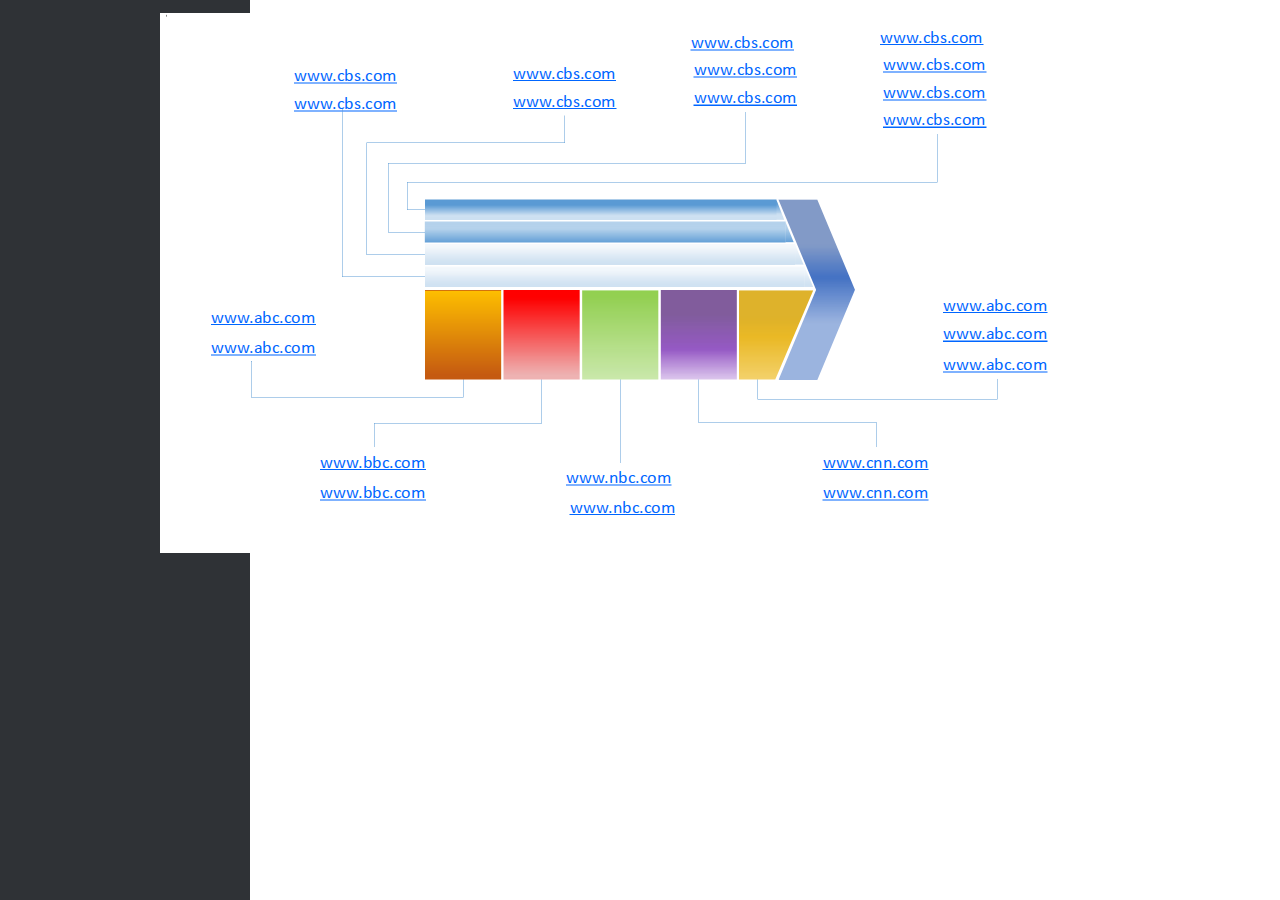
<file: ppt/Presentation2.html>
<!DOCTYPE html>
<!-- Created by pdf2htmlEX (https://github.com/coolwanglu/pdf2htmlex) -->
<html xmlns="http://www.w3.org/1999/xhtml">
<head>
<meta charset="utf-8"/>

<meta http-equiv="X-UA-Compatible" content="IE=edge,chrome=1"/>
<link rel="stylesheet" href="base.min.css"/>
<link rel="stylesheet" href="fancy.min.css"/>
<link rel="stylesheet" href="main.css"/>
<script src="compatibility.min.js"></script>
<script src="theViewer.min.js"></script>
<script>
try{
theViewer.defaultViewer = new theViewer.Viewer({});
}catch(e){}
</script>
<title></title>
</head>
<body>
<div id="sidebar">
<div id="outline">
</div>
</div>
<div id="page-container">
<div id="pf1" class="pf w0 h0" data-page-no="1"><div class="pc pc1 w0 h0"><img class="bi x0 y0 w0 h0" alt="" src="bg1.png"/><div class="t m0 x1 h1 y1 ff1 fs0 fc0 sc0 ls0 ws0">www.abc.com</div><div class="t m0 x2 h1 y2 ff1 fs0 fc0 sc0 ls0 ws0">www.cbs.com</div><div class="t m0 x3 h1 y3 ff1 fs0 fc0 sc0 ls0 ws0">www.cbs.com</div><div class="t m0 x3 h1 y4 ff1 fs0 fc0 sc0 ls0 ws0">www.cbs.com</div><div class="t m0 x3 h1 y5 ff1 fs0 fc0 sc0 ls0 ws0">www.cbs.com</div><div class="t m0 x1 h1 y6 ff1 fs0 fc0 sc0 ls0 ws0">www.abc.com</div><div class="t m0 x1 h1 y7 ff1 fs0 fc0 sc0 ls0 ws0">www.abc.com</div><div class="t m0 x4 h1 y8 ff1 fs0 fc0 sc0 ls0 ws0">www.cbs.com</div><div class="t m0 x5 h1 y9 ff1 fs0 fc0 sc0 ls0 ws0">www.cbs.com</div><div class="t m0 x5 h1 ya ff1 fs0 fc0 sc0 ls0 ws0">www.cbs.com</div><div class="t m0 x6 h1 yb ff1 fs0 fc0 sc0 ls0 ws0">www.cbs.com</div><div class="t m0 x6 h1 yc ff1 fs0 fc0 sc0 ls0 ws0">www.cbs.com</div><div class="t m0 x7 h1 yd ff1 fs0 fc0 sc0 ls0 ws0">www.cbs.com</div><div class="t m0 x7 h1 ye ff1 fs0 fc0 sc0 ls0 ws0">www.cbs.com</div><div class="t m0 x8 h1 yf ff1 fs0 fc0 sc0 ls0 ws0">www.abc.com</div><div class="t m0 x8 h1 y10 ff1 fs0 fc0 sc0 ls0 ws0">www.abc.com</div><div class="t m0 x9 h1 y11 ff1 fs0 fc0 sc0 ls0 ws0">www.bbc.com</div><div class="t m0 x9 h1 y12 ff1 fs0 fc0 sc0 ls0 ws0">www.bbc.com</div><div class="t m0 xa h1 y13 ff1 fs0 fc0 sc0 ls0 ws0">www.nbc.com</div><div class="t m0 xb h1 y14 ff1 fs0 fc0 sc0 ls0 ws0">www.nbc.com</div><div class="t m0 xc h1 y11 ff1 fs0 fc0 sc0 ls0 ws0">www.cnn.com</div><div class="t m0 xc h1 y12 ff1 fs0 fc0 sc0 ls0 ws0">www.cnn.com</div><a class="l" href="http://www.abc.com/"><div class="d m1" style="border-style:none;position:absolute;left:775.641785px;bottom:233.511169px;width:123.021362px;height:29.081268px;background-color:rgba(255,255,255,0.000001);"></div></a><a class="l" href="http://www.cbs.com/"><div class="d m1" style="border-style:none;position:absolute;left:713.000061px;bottom:501.604645px;width:160.037903px;height:29.081268px;background-color:rgba(255,255,255,0.000001);"></div></a><a class="l" href="http://www.cbs.com/"><div class="d m1" style="border-style:none;position:absolute;left:716.047424px;bottom:446.168823px;width:160.037842px;height:29.081238px;background-color:rgba(255,255,255,0.000001);"></div></a><a class="l" href="http://www.cbs.com/"><div class="d m1" style="border-style:none;position:absolute;left:716.047424px;bottom:474.354736px;width:160.037842px;height:29.081238px;background-color:rgba(255,255,255,0.000001);"></div></a><a class="l" href="http://www.cbs.com/"><div class="d m1" style="border-style:none;position:absolute;left:716.047424px;bottom:418.918915px;width:122.452515px;height:29.081268px;background-color:rgba(255,255,255,0.000001);"></div></a><a class="l" href="http://www.abc.com/"><div class="d m1" style="border-style:none;position:absolute;left:775.641663px;bottom:204.955780px;width:123.021301px;height:29.081238px;background-color:rgba(255,255,255,0.000001);"></div></a><a class="l" href="http://www.abc.com/"><div class="d m1" style="border-style:none;position:absolute;left:775.641724px;bottom:174.165436px;width:123.021362px;height:29.081268px;background-color:rgba(255,255,255,0.000001);"></div></a><a class="l" href="http://www.cbs.com/"><div class="d m1" style="border-style:none;position:absolute;left:523.500061px;bottom:496.359833px;width:160.037903px;height:29.081268px;background-color:rgba(255,255,255,0.000001);"></div></a><a class="l" href="http://www.cbs.com/"><div class="d m1" style="border-style:none;position:absolute;left:526.547485px;bottom:440.924011px;width:118.139526px;height:29.081268px;background-color:rgba(255,255,255,0.000001);"></div></a><a class="l" href="http://www.cbs.com/"><div class="d m1" style="border-style:none;position:absolute;left:526.547424px;bottom:469.109924px;width:160.037903px;height:29.081268px;background-color:rgba(255,255,255,0.000001);"></div></a><a class="l" href="http://www.cbs.com/"><div class="d m1" style="border-style:none;position:absolute;left:345.769775px;bottom:437.618500px;width:118.139526px;height:29.081268px;background-color:rgba(255,255,255,0.000001);"></div></a><a class="l" href="http://www.cbs.com/"><div class="d m1" style="border-style:none;position:absolute;left:345.769714px;bottom:465.804413px;width:160.037872px;height:29.081268px;background-color:rgba(255,255,255,0.000001);"></div></a><a class="l" href="http://www.cbs.com/"><div class="d m1" style="border-style:none;position:absolute;left:126.662048px;bottom:435.190094px;width:118.139526px;height:29.081268px;background-color:rgba(255,255,255,0.000001);"></div></a><a class="l" href="http://www.cbs.com/"><div class="d m1" style="border-style:none;position:absolute;left:126.661972px;bottom:463.375977px;width:160.037857px;height:29.081268px;background-color:rgba(255,255,255,0.000001);"></div></a><a class="l" href="http://www.abc.com/"><div class="d m1" style="border-style:none;position:absolute;left:43.866299px;bottom:221.771332px;width:123.021320px;height:29.081268px;background-color:rgba(255,255,255,0.000001);"></div></a><a class="l" href="http://www.abc.com/"><div class="d m1" style="border-style:none;position:absolute;left:43.866371px;bottom:190.981018px;width:123.021339px;height:29.081268px;background-color:rgba(255,255,255,0.000001);"></div></a><a class="l" href="http://www.abc.com/"><div class="d m1" style="border-style:none;position:absolute;left:152.866302px;bottom:76.825043px;width:123.021332px;height:29.081268px;background-color:rgba(255,255,255,0.000001);"></div></a><a class="l" href="http://www.abc.com/"><div class="d m1" style="border-style:none;position:absolute;left:152.866379px;bottom:46.034729px;width:123.021347px;height:29.081268px;background-color:rgba(255,255,255,0.000001);"></div></a><a class="l" href="http://www.abc.com/"><div class="d m1" style="border-style:none;position:absolute;left:398.786285px;bottom:61.050079px;width:123.021332px;height:29.081268px;background-color:rgba(255,255,255,0.000001);"></div></a><a class="l" href="http://www.abc.com/"><div class="d m1" style="border-style:none;position:absolute;left:402.339539px;bottom:31.494080px;width:123.021301px;height:29.081268px;background-color:rgba(255,255,255,0.000001);"></div></a><a class="l" href="http://www.abc.com/"><div class="d m1" style="border-style:none;position:absolute;left:655.390503px;bottom:76.825043px;width:123.021362px;height:29.081268px;background-color:rgba(255,255,255,0.000001);"></div></a><a class="l" href="http://www.abc.com/"><div class="d m1" style="border-style:none;position:absolute;left:655.390564px;bottom:46.034729px;width:123.021301px;height:29.081268px;background-color:rgba(255,255,255,0.000001);"></div></a></div><div class="pi" data-data='{"ctm":[1.000000,0.000000,0.000000,1.000000,0.000000,0.000000]}'></div></div>
</div>
<div class="loading-indicator">

</div>
</body>
</html>
</file>
<file: ppt/main.css>
.ff0{font-family:sans-serif;visibility:hidden;}
@font-face{font-family:ff1;src:url(f1.woff)format("woff");}.ff1{font-family:ff1;line-height:0.689453;font-style:normal;font-weight:normal;visibility:visible;}
.m0{transform:matrix(0.250000,0.000000,0.000000,0.250000,0,0);-ms-transform:matrix(0.250000,0.000000,0.000000,0.250000,0,0);-webkit-transform:matrix(0.250000,0.000000,0.000000,0.250000,0,0);}
.m1{transform:none;-ms-transform:none;-webkit-transform:none;}
.v0{vertical-align:0.000000px;}
.ls0{letter-spacing:0.000000px;}
.sc_{text-shadow:none;}
.sc0{text-shadow:-0.015em 0 transparent,0 0.015em transparent,0.015em 0 transparent,0 -0.015em  transparent;}
@media screen and (-webkit-min-device-pixel-ratio:0){
.sc_{-webkit-text-stroke:0px transparent;}
.sc0{-webkit-text-stroke:0.015em transparent;text-shadow:none;}
}
.ws0{word-spacing:0.000000px;}
.fc0{color:rgb(0,102,255);}
.fs0{font-size:72.000000px;}
.y0{bottom:0.000000px;}
.y14{bottom:40.127342px;}
.y12{bottom:54.667992px;}
.y13{bottom:69.683342px;}
.y11{bottom:85.458305px;}
.y7{bottom:182.798698px;}
.y10{bottom:199.614281px;}
.y6{bottom:213.589012px;}
.yf{bottom:230.404594px;}
.y1{bottom:242.144432px;}
.y5{bottom:427.552170px;}
.yd{bottom:443.823349px;}
.yb{bottom:446.251770px;}
.y9{bottom:449.557281px;}
.y3{bottom:454.802078px;}
.ye{bottom:472.009247px;}
.yc{bottom:474.437668px;}
.ya{bottom:477.743179px;}
.y4{bottom:482.987984px;}
.y8{bottom:504.993101px;}
.y2{bottom:510.237906px;}
.h1{height:48.972656px;}
.h0{height:540.000000px;}
.w0{width:960.000000px;}
.x0{left:0.000000px;}
.x8{left:51.066299px;}
.x7{left:133.862045px;}
.x9{left:160.066299px;}
.x6{left:352.969788px;}
.xa{left:405.986298px;}
.xb{left:409.539551px;}
.x4{left:530.700073px;}
.x5{left:533.747498px;}
.xc{left:662.590515px;}
.x2{left:720.200073px;}
.x3{left:723.247437px;}
.x1{left:782.841797px;}
@media print{
.v0{vertical-align:0.000000pt;}
.ls0{letter-spacing:0.000000pt;}
.ws0{word-spacing:0.000000pt;}
.fs0{font-size:96.000000pt;}
.y0{bottom:0.000000pt;}
.y14{bottom:53.503123pt;}
.y12{bottom:72.890656pt;}
.y13{bottom:92.911123pt;}
.y11{bottom:113.944407pt;}
.y7{bottom:243.731598pt;}
.y10{bottom:266.152374pt;}
.y6{bottom:284.785350pt;}
.yf{bottom:307.206126pt;}
.y1{bottom:322.859243pt;}
.y5{bottom:570.069560pt;}
.yd{bottom:591.764465pt;}
.yb{bottom:595.002360pt;}
.y9{bottom:599.409709pt;}
.y3{bottom:606.402771pt;}
.ye{bottom:629.345662pt;}
.yc{bottom:632.583557pt;}
.ya{bottom:636.990906pt;}
.y4{bottom:643.983978pt;}
.y8{bottom:673.324135pt;}
.y2{bottom:680.317207pt;}
.h1{height:65.296875pt;}
.h0{height:720.000000pt;}
.w0{width:1280.000000pt;}
.x0{left:0.000000pt;}
.x8{left:68.088399pt;}
.x7{left:178.482727pt;}
.x9{left:213.421733pt;}
.x6{left:470.626383pt;}
.xa{left:541.315063pt;}
.xb{left:546.052734pt;}
.x4{left:707.600098pt;}
.x5{left:711.663330pt;}
.xc{left:883.454020pt;}
.x2{left:960.266764pt;}
.x3{left:964.329915pt;}
.x1{left:1043.789062pt;}
}
</file>
<file: ppt/base.min.css>
/*! 
 * Base CSS
 * Copyright 2012,2013 Lu Wang <coolwanglu@gmail.com> 
 * https://github.com/coolwanglu/pdf2htmlEX/blob/master/share/LICENSE
 */#sidebar{position:absolute;top:0;left:0;bottom:0;width:250px;padding:0;margin:0;overflow:auto}#page-container{position:absolute;top:0;left:0;margin:0;padding:0;border:0}@media screen{#sidebar.opened+#page-container{left:250px}#page-container{bottom:0;right:0;overflow:auto}.loading-indicator{display:none}.loading-indicator.active{display:block;position:absolute;width:64px;height:64px;top:50%;left:50%;margin-top:-32px;margin-left:-32px}.loading-indicator img{position:absolute;top:0;left:0;bottom:0;right:0}}@media print{@page{margin:0}html{margin:0}body{margin:0;-webkit-print-color-adjust:exact}#sidebar{display:none}#page-container{width:auto;height:auto;overflow:visible;background-color:transparent}.d{display:none}}.pf{position:relative;background-color:white;overflow:hidden;margin:0;border:0}.pc{position:absolute;border:0;padding:0;margin:0;top:0;left:0;width:100%;height:100%;overflow:hidden;display:block;transform-origin:0 0;-ms-transform-origin:0 0;-webkit-transform-origin:0 0}.pc.opened{display:block}.bf{position:absolute;border:0;margin:0;top:0;bottom:0;width:100%;height:100%;-ms-user-select:none;-moz-user-select:none;-webkit-user-select:none;user-select:none}.bi{position:absolute;border:0;margin:0;-ms-user-select:none;-moz-user-select:none;-webkit-user-select:none;user-select:none}@media print{.pf{margin:0;box-shadow:none;page-break-after:always;page-break-inside:avoid}@-moz-document url-prefix(){.pf{overflow:visible;border:1px solid #fff}.pc{overflow:visible}}}.c{position:absolute;border:0;padding:0;margin:0;overflow:hidden;display:block}.t{position:absolute;white-space:pre;font-size:1px;transform-origin:0 100%;-ms-transform-origin:0 100%;-webkit-transform-origin:0 100%;unicode-bidi:bidi-override;-moz-font-feature-settings:"liga" 0}.t:after{content:''}.t:before{content:'';display:inline-block}.t span{position:relative;unicode-bidi:bidi-override}._{display:inline-block;color:transparent;z-index:-1}::selection{background:rgba(127,255,255,0.4)}::-moz-selection{background:rgba(127,255,255,0.4)}.pi{display:none}.d{position:absolute;transform-origin:0 100%;-ms-transform-origin:0 100%;-webkit-transform-origin:0 100%}.it{border:0;background-color:rgba(255,255,255,0.0)}.ir:hover{cursor:pointer}
</file>
<file: ppt/fancy.min.css>
/*! 
 * Fancy styles
 * Copyright 2012,2013 Lu Wang <coolwanglu@gmail.com> 
 * https://github.com/coolwanglu/pdf2htmlEX/blob/master/share/LICENSE
 */@keyframes fadein{from{opacity:0}to{opacity:1}}@-webkit-keyframes fadein{from{opacity:0}to{opacity:1}}@keyframes swing{0{transform:rotate(0)}10%{transform:rotate(0)}90%{transform:rotate(720deg)}100%{transform:rotate(720deg)}}@-webkit-keyframes swing{0{-webkit-transform:rotate(0)}10%{-webkit-transform:rotate(0)}90%{-webkit-transform:rotate(720deg)}100%{-webkit-transform:rotate(720deg)}}@media screen{#sidebar{background-color:#2f3236;}#outline{font-family:Georgia,Times,"Times New Roman",serif;font-size:13px;margin:2em 1em}#outline ul{padding:0}#outline li{list-style-type:none;margin:1em 0}#outline li>ul{margin-left:1em}#outline a,#outline a:visited,#outline a:hover,#outline a:active{line-height:1.2;color:#e8e8e8;text-overflow:ellipsis;white-space:nowrap;text-decoration:none;display:block;overflow:hidden;outline:0}#outline a:hover{color:#0cf};-webkit-transition:left 500ms;transition:left 500ms}.pf{margin:13px auto;border-collapse:separate}.pc.opened{-webkit-animation:fadein 100ms;animation:fadein 100ms}.loading-indicator.active{-webkit-animation:swing 1.5s ease-in-out .01s infinite alternate none;animation:swing 1.5s ease-in-out .01s infinite alternate none}.checked{background:no-repeat url([data-uri])}}
</file>
